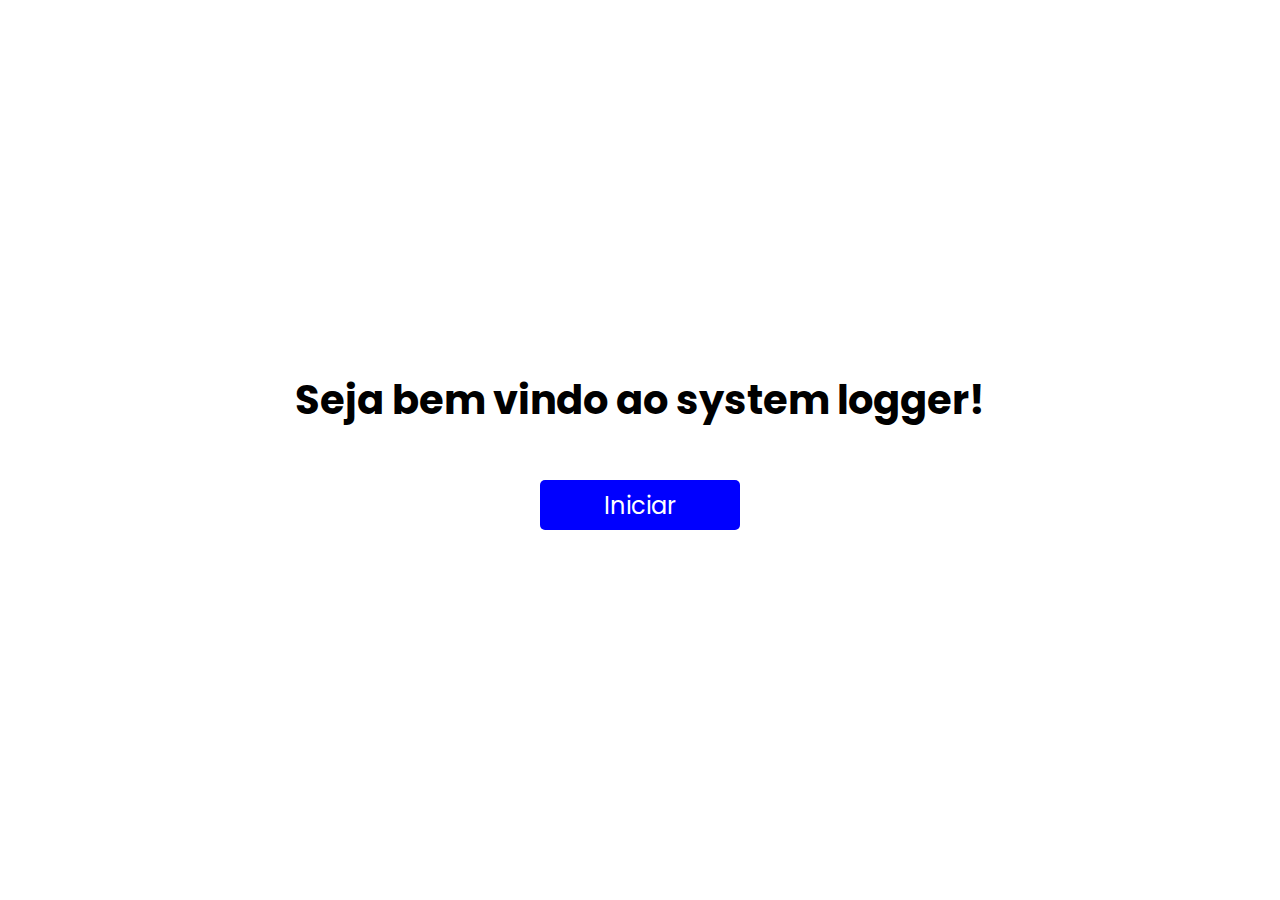
<file: index.html>
<!DOCTYPE html>
<html lang="pt-br">
<head>
    <meta charset="UTF-8">
    <meta name="viewport" content="width=device-width, initial-scale=1.0">
   <link rel="stylesheet" href="style.css">
    <title>logador</title>
</head> 
<body> 
    <h1>Seja bem vindo ao system logger!</h1>
    <button id="start">Iniciar</button>
    <script src="script.js"></script>
</body>
</html>
</file>
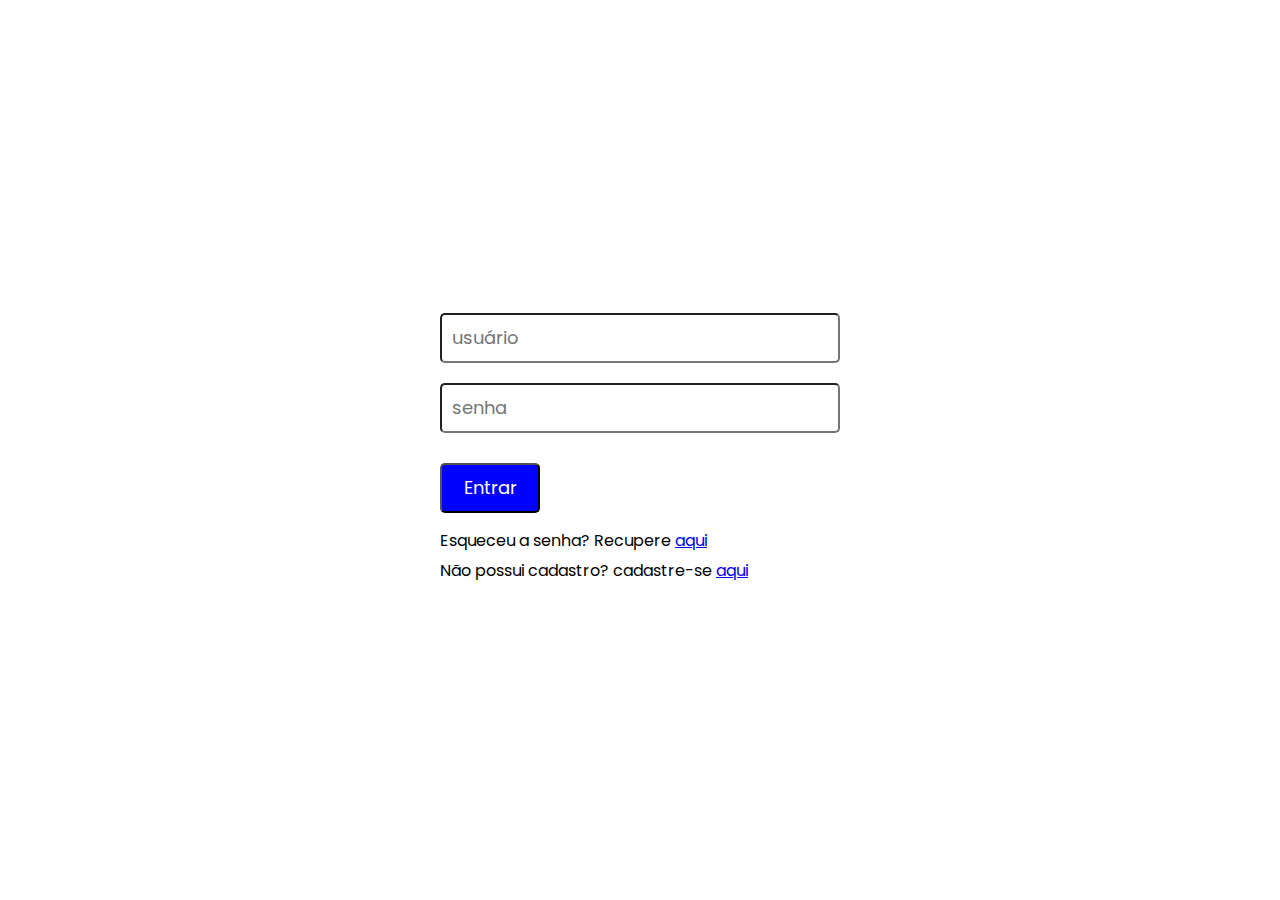
<file: pages/login.html>
<!DOCTYPE html>
<html lang="pt-br">
<head>
    <meta charset="UTF-8">
    <meta name="viewport" content="width=device-width, initial-scale=1.0">
    <link rel="stylesheet" href="../styles/form.css">
    <title>Entrar</title>
</head>
<body>
    <form> 
        <div class="inputs">
            <input type="text" id="userlogin" placeholder="usuário" required>
            <input type="password" id="passwordlogin" placeholder="senha" required>
        </div>
        <button type="button" id="login">Entrar</button>
        <div class="smalls">
            <small>Esqueceu a senha? Recupere <a href="recovery.html">aqui</a> </small>
            <small>Não possui cadastro? cadastre-se <a href="./register.html">aqui</a> </small>
        </div>
    </form>
    <script src="../scripts/login.js"></script>
</body>
</html>
</file>
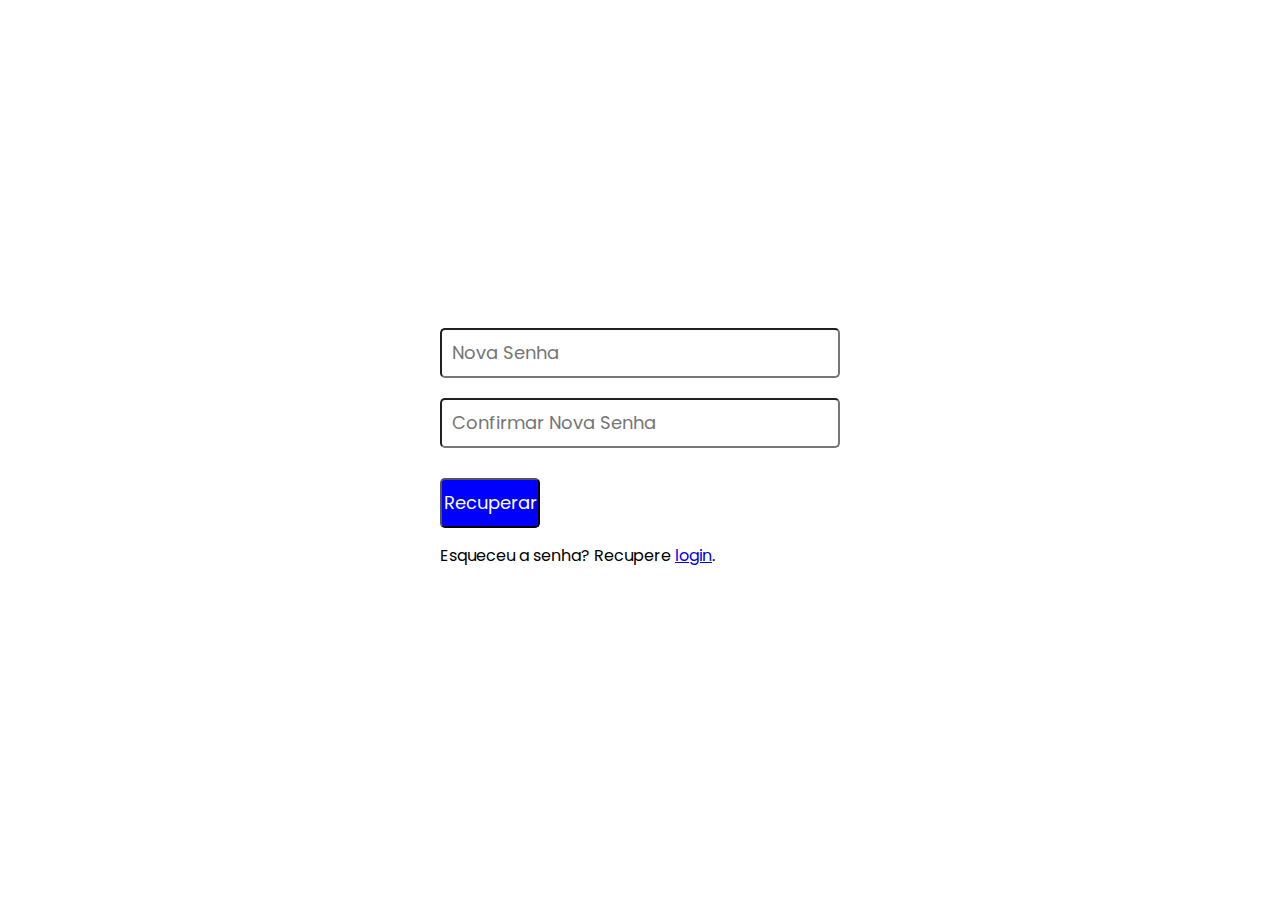
<file: pages/recovery.html>
<!doctype html>

<html lang="pt-br">
  <head>
    <meta charset="utf-8">
    <meta name="viewport" content="width=device-width, initial-scale=1.0">
    <link rel="stylesheet" href="../styles/form.css">
    <title>Recuperar</title>
  </head>
  <body>
    <form>
      <div class="inputs">
        <input type="password" id="passwordRecovery" placeholder="Nova Senha" required>
        <input type="password" id="passwordConfirmRecovery" placeholder="Confirmar Nova Senha" required>
      </div>
      <button type="button" id="recovery">Recuperar</button>
      <div class="smalls">
        <small>Esqueceu a senha? Recupere <a href="login.html">login</a>.</small>
      </div>
    </form>
    <script src="../scripts/recovery.js"></script>
  </body>
</html>
</file>
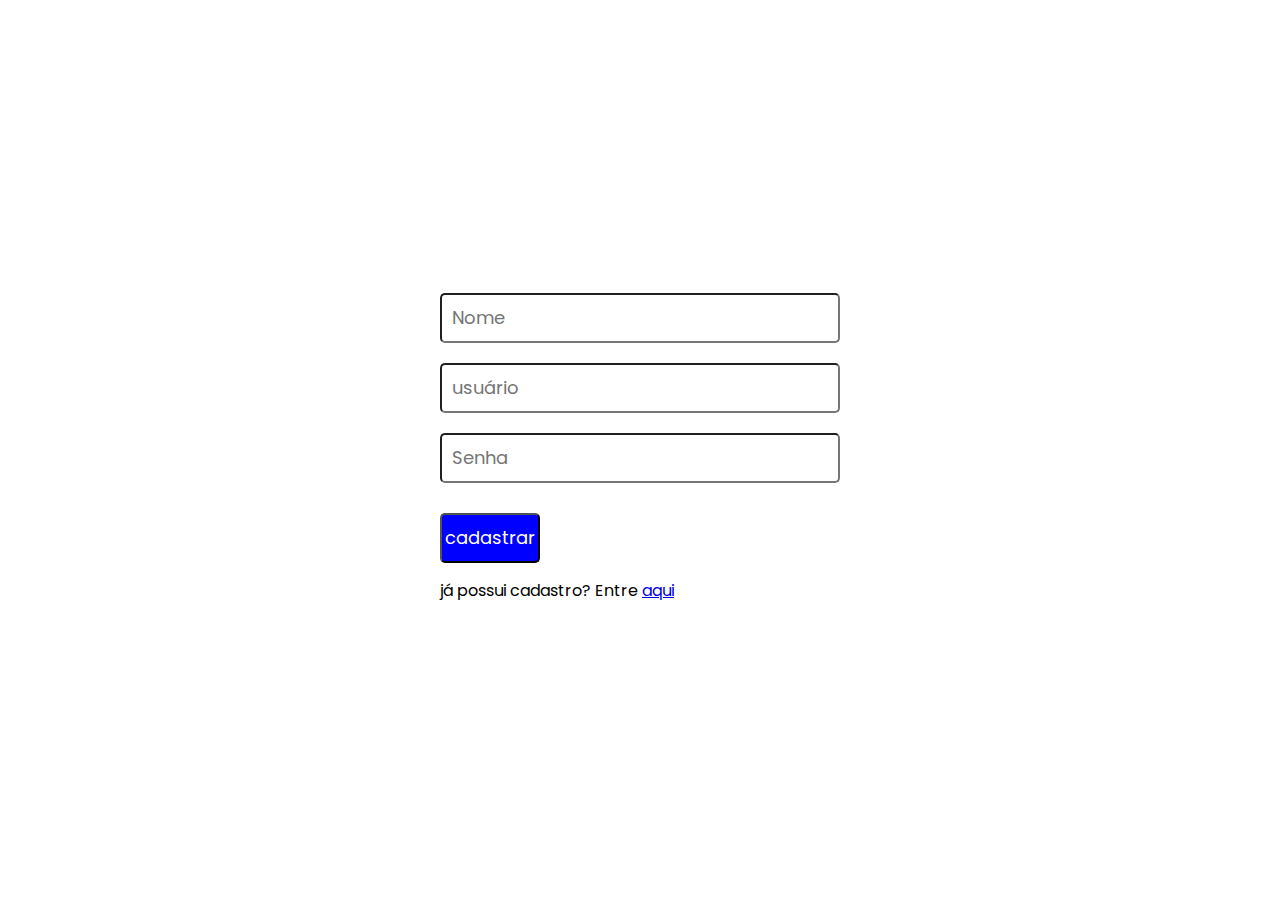
<file: pages/register.html>
<!DOCTYPE html>
<html lang="pt-br">
<head>
    <meta charset="UTF-8">
    <meta name="viewport" content="width=device-width, initial-scale=1.0">
    <link rel="stylesheet" href="../styles/form.css">
    <title>cadastrar</title>
</head>
<body>
    <form> 
        <div class="inputs">
            <input type="text" id="name" placeholder="Nome" required>
            <input type="text" id="userRegister" placeholder="usuário" required>
            <input type="password" id="passwordRegister" placeholder="Senha" required>
        </div>
        <button type="button" id="register">cadastrar</button>
        <div class="smalls">           
            <small> já possui cadastro? Entre <a href="./login.html">aqui</a> </small>
        </div>
    </form>
    <script src="../scripts/register.js"></script>
</body>
</html>
</file>
<file: style.css>
@import url('https://fonts.googleapis.com/css2?family=Poppins:ital,wght@0,100;0,200;0,300;0,400;0,500;0,600;0,700;0,800;0,900;1,100;1,200;1,300;1,400;1,500;1,600;1,700;1,800;1,900&display=swap');

* {
    margin: 0;
    padding: 0;
    box-sizing: border-box;
    font-family: "poppins", sans-serif;
}

html, body {
    height: 100%;
}

body {
    display: flex;
    flex-direction: column;
    justify-content: center;
    align-items: center;
    gap: 50px;
}

h1 {
    font-size: 40px;
}

button {
    width: 200px;
    height: 50px;
    border: .25px; color: #000;
    border-radius: 5px;
    background-color: #00f;
    color: white;
    font-size: 24px;
    cursor: pointer;
    transition: .2s;
}

button:hover {
    background-color: #007;
}
</file>
<file: styles/form.css>
@import url('https://fonts.googleapis.com/css2?family=Poppins:ital,wght@0,100;0,200;0,300;0,400;0,500;0,600;0,700;0,800;0,900;1,100;1,200;1,300;1,400;1,500;1,600;1,700;1,800;1,900&display=swap');

* {
    margin: 0;
    padding: 0;
    box-sizing: border-box;
    font-family: "poppins", sans-serif;
}

html, body {
    height: 100%;
}

body {
    display: flex;
    flex-direction: column;
    justify-content: center;
    align-items: center;
}

form {
    width: 400px;
}

form .inputs input{
   display: block;
   width: 100%;
   height: 50px;
   padding: 10px;
   font-size: 18px;
   border: .25; color: #fff;
   border-radius: 5px;
   margin-bottom: 20px;
}
form button {
    width: 100px;
    height: 50px;
    border: .25; color: white;
    border-radius: 5px;
    background-color: #00f;
    color: #fff;
    font-size: 18px;
    cursor: pointer;
    margin: 10px 0;
    transition: .15s;
}

form button:hover {
     background-color: #007;
}

form .smalls small {
    display: block;
    margin: 5px 0px;
    font-size: 16px;
}
</file>
